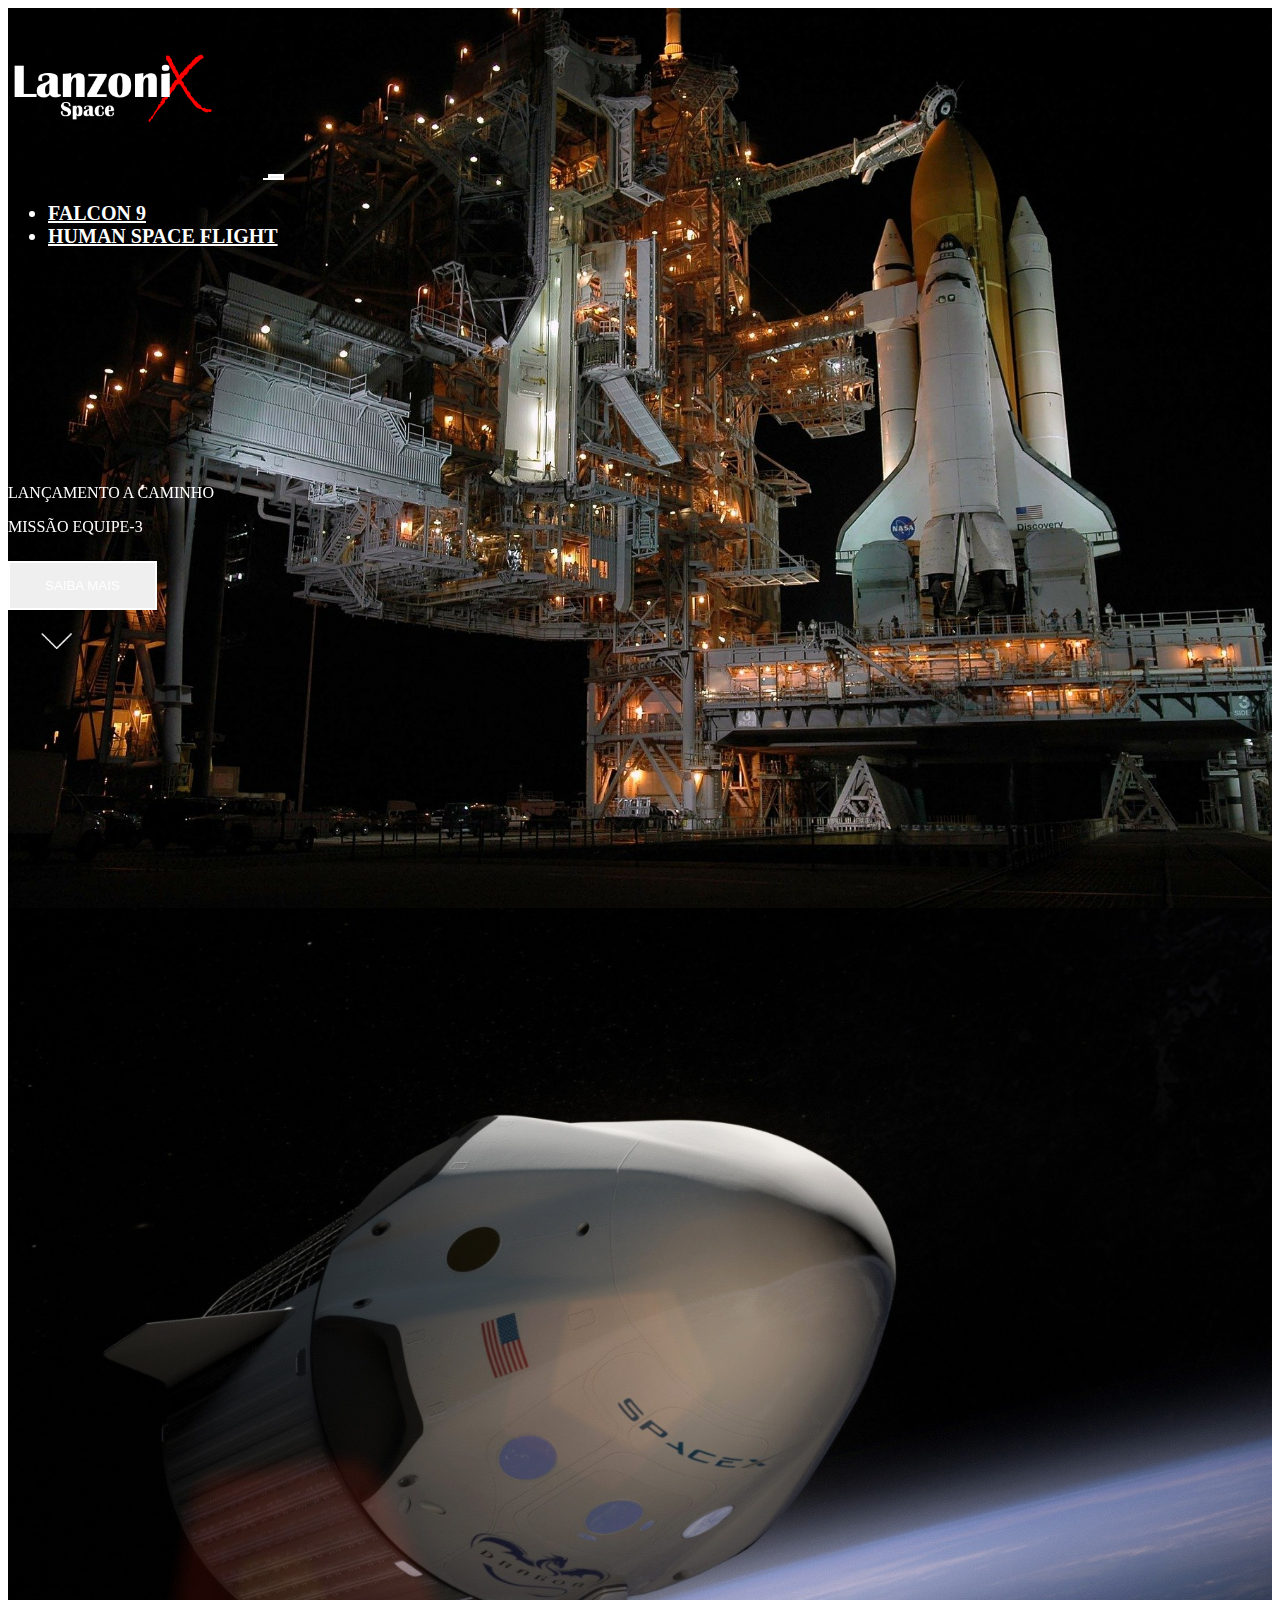
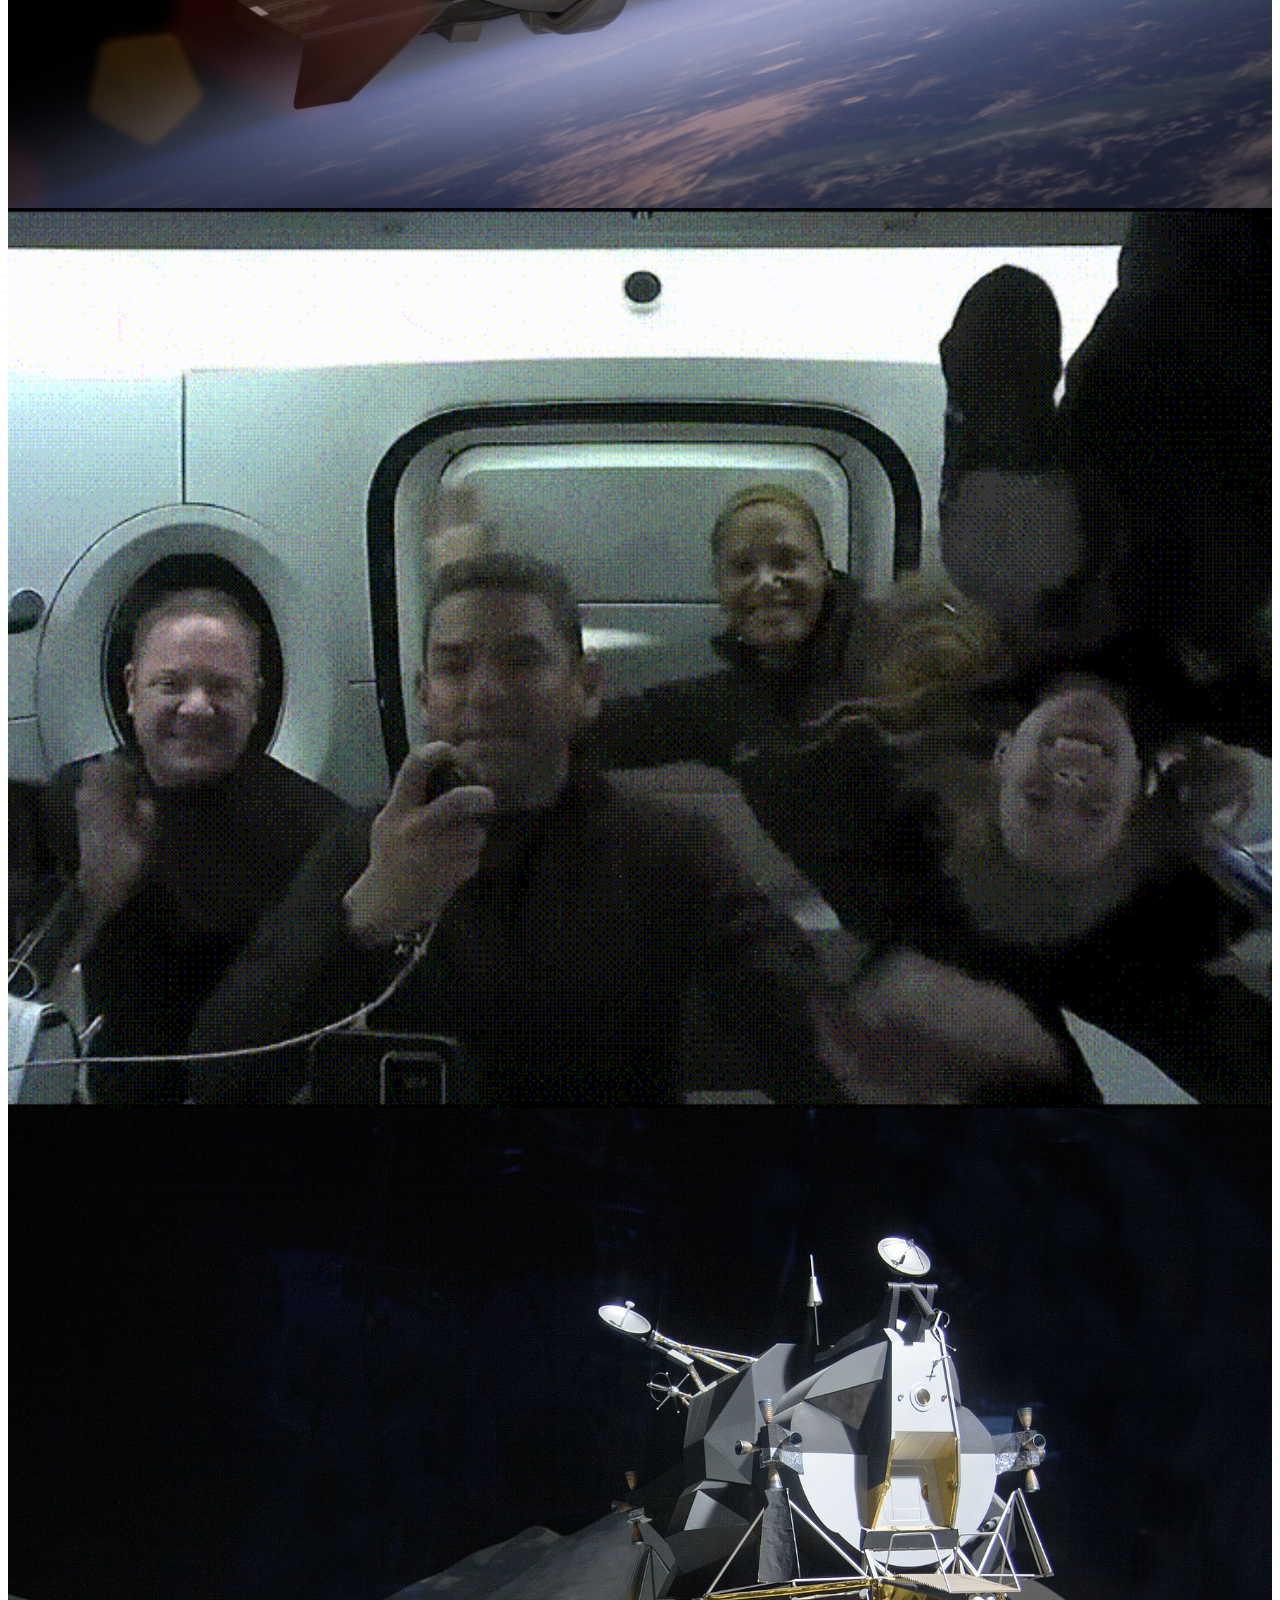
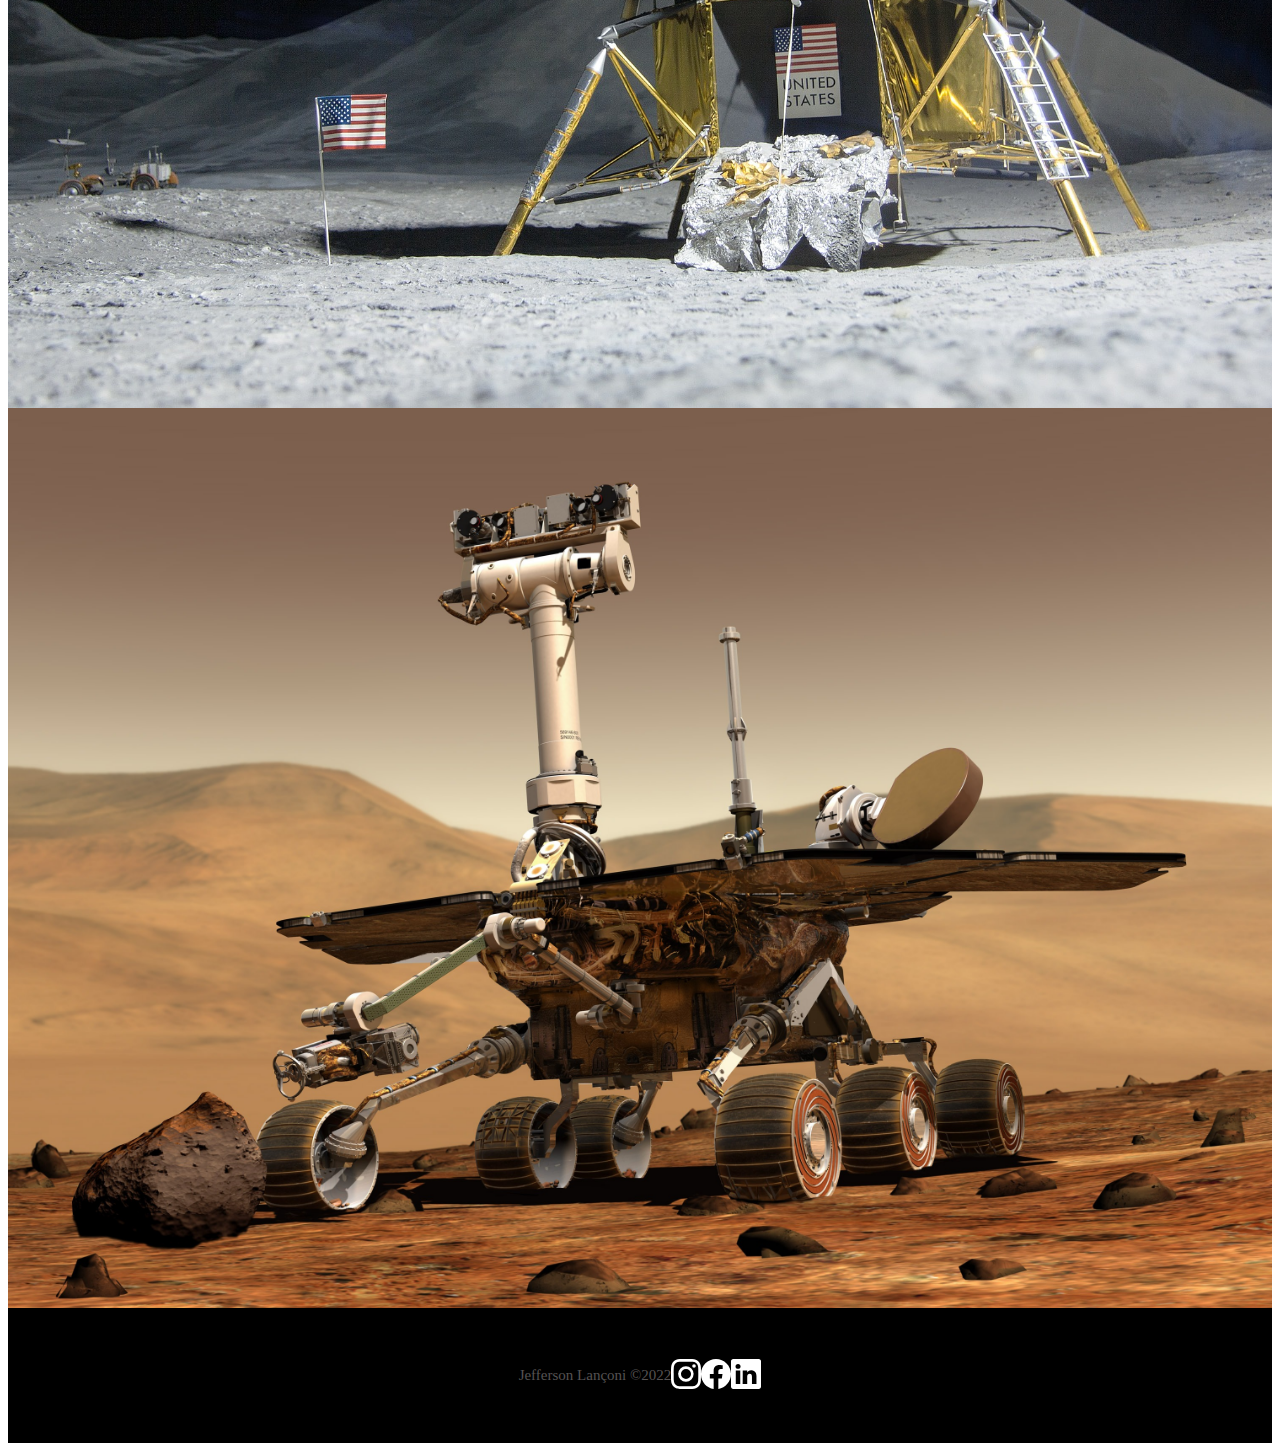
<file: index.html>
<!DOCTYPE html>
<html lang="pt-br">
<head>
  <meta charset="UTF-8">
  <meta http-equiv="X-UA-Compatible" content="IE=edge">
  <meta name="viewport" content="width=device-width, initial-scale=1.0">
  <title>Lanzoni X - Home</title>

  <!--FAVICON-->
  <link rel="shortcut icon" href="../imagens/X.png" type="imag/rocket"> 

  <!--CSS BOOTSTRAP-->
  <link href="https://cdn.jsdelivr.net/npm/bootstrap@5.2.0/dist/css/bootstrap.min.css" rel="stylesheet" integrity="sha384-gH2yIJqKdNHPEq0n4Mqa/HGKIhSkIHeL5AyhkYV8i59U5AR6csBvApHHNl/vI1Bx" crossorigin="anonymous">

  <!--CSS TEXT ANIMATION-->
  <link href="https://unpkg.com/aos@2.3.1/dist/aos.css" rel="stylesheet">

  <!--CSS STYLE-->
  <link rel="stylesheet" href="/css/style.css">

</head>
<body>
  <!--PRIMEIRO CONTAINER-->
  <div class="container-fluid container00 container01">
    <div class="container">
      <header class="header">
        <nav class="navbar navbar-expand-lg navbar-dark bg-transparent pt-4">
          <div class="container-fluid" id="navCenter">
            <a href="index.html">
              <img src="../imagens/lanzoniX.png" class="logoPc img-fluid" alt="logoHome" id="logoX"/>
            </a>
            <button class="navbar-toggler" type="button" data-bs-toggle="collapse"data-bs-target="#navbarNav" aria-controls="navbarNav" aria-expanded="false"aria-label="Toggle navigation">
              <span class="navbar-toggler-icon"></span>
            </button>
            <div class="collapse navbar-collapse" id="navbarNav">
              <ul class="navbar-nav">
                <li class="nav-item">
                  <a class="nav-link active" aria-current="page" href="falcon9.html" id="navItem">FALCON 9</a>
                </li>
                <li class="nav-item">
                  <a class="nav-link active" href="humanSpac.html" id="navItem">HUMAN SPACE FLIGHT</a>
                </li>
              </ul>
            </div>
          </div>
        </nav>
      </header>
    </div>
    <div class="container titlePadding" data-aos="fade-up" data-aos-duration="1500">
      <p class="h5" id="launchComing">LANÇAMENTO A CAMINHO</p>

      <p class="h1 mediumTitle">MISSÃO EQUIPE-3</p>
      <a href="https://canaltech.com.br/espaco/finalmente-missao-crew-3-e-lancada-e-leva-mais-quatro-astronautas-a-iss-201484/" target="_blank">
        <button type="button" class="btn btn-outline-light mt-5" id="button">SAIBA MAIS</button>
      </a>
        
      <div class="container text-center">
        <a href="#container2">
          <img src="../imagens/home/arrowDown.gif" alt="arrowDown" class="arrowDown">
        </a>
        
      </div>
    </div>
  </div>

  <!--SEGUNDO CONTAINER-->
  <div class="container-fluid container00 container02" id="container2">
    <div class="container titlePadding" data-aos="fade-right" data-aos-duration="1500">
      <p class="h5" id="launchComing">MISSÃO CONCLUÍDA</p>

      <p class="h1 shortTitle">MISSÃO EQUIPE-2 RETORNOU PARA A TERRA</p>
      <a href="https://www.poder360.com.br/internacional/missao-crew-2-da-spacex-retorna-a-terra-depois-de-6-meses-no-espaco/" target="_blank">
        <button type="button" class="btn btn-outline-light mt-5" id="button">SAIBA MAIS</button>
      </a>
    </div>
  </div>

  <!--TERCEIRO CONTAINER-->
  <div class="container-fluid container00 container03">
    <div class="container titlePadding" data-aos="fade-up-right" data-aos-duration="1500">
      <p class="h5" id="launchComing">MISSÃO CONCLUÍDA</p>

      <p class="h1 shortTitle">DRAGON RETORNOU PARA A TERRA</p>
      <a href="https://noticias.r7.com/tecnologia-e-ciencia/crew-dragon-da-spacex-retorna-a-terra-apos-5-dias-no-espaco-29062022" target="_blank">
        <button type="button" class="btn btn-outline-light mt-5" id="button">SAIBA MAIS</button>
      </a>
    </div>
  </div>

  <!--QUARTO CONTAINER-->
  <div class="container-fluid container00 container04">
    <div class="container titlePadding" data-aos="fade-up-left" data-aos-duration="1500">
      <p class="h1 mediumTitle">STARSHIP POSA ASTRONAUTAS DA NASA NA LUA</p>
      <a href="https://canaltech.com.br/espaco/elon-musk-acredita-que-spacex-possa-levar-humanos-a-lua-antes-de-2024-192764/" target="_blank">
        <button type="button" class="btn btn-outline-light mt-5" id="button">SAIBA MAIS</button>
      </a>
    </div>
  </div>

  <!--QUINTO CONTAINER-->
  <div class="container-fluid container00 container05">
    <div class="container titlePadding" data-aos="fade-down-left" data-aos-duration="1500">
      <p class="h5" id="launchComing">MISSÃO CONCLUÍDA</p>

      <p class="h1 shortTitle">PRIMEIRO ROBÔ EM MARTE</p>

      <a href ="https://g1.globo.com/ciencia-e-saude/noticia/2021/02/22/nasa-divulga-primeiro-video-de-perseverance-gravado-pelo-robo-durante-pouso-arriscado-em-cratera-de-marte.ghtml" target="blank">
        <button type="button" class="btn btn-outline-light mt-5" id="button">SAIBA MAIS</button>
      </a>
    </div>
  </div>

  <!--FOOTER-->
  <footer class="container-fluid footer">
    <span class="me-4 copyLanzoni">
      Jefferson Lançoni &copy;2022
    </span>
    <a href="https://www.instagram.com/jeffersonlanconi/" target="blank" class="me-4">
      <svg xmlns="http://www.w3.org/2000/svg" width="30" height="50" fill="currentColor" class="bi bi-instagram" viewBox="0 0 16 16">
        <path d="M8 0C5.829 0 5.556.01 4.703.048 3.85.088 3.269.222 2.76.42a3.917 3.917 0 0 0-1.417.923A3.927 3.927 0 0 0 .42 2.76C.222 3.268.087 3.85.048 4.7.01 5.555 0 5.827 0 8.001c0 2.172.01 2.444.048 3.297.04.852.174 1.433.372 1.942.205.526.478.972.923 1.417.444.445.89.719 1.416.923.51.198 1.09.333 1.942.372C5.555 15.99 5.827 16 8 16s2.444-.01 3.298-.048c.851-.04 1.434-.174 1.943-.372a3.916 3.916 0 0 0 1.416-.923c.445-.445.718-.891.923-1.417.197-.509.332-1.09.372-1.942C15.99 10.445 16 10.173 16 8s-.01-2.445-.048-3.299c-.04-.851-.175-1.433-.372-1.941a3.926 3.926 0 0 0-.923-1.417A3.911 3.911 0 0 0 13.24.42c-.51-.198-1.092-.333-1.943-.372C10.443.01 10.172 0 7.998 0h.003zm-.717 1.442h.718c2.136 0 2.389.007 3.232.046.78.035 1.204.166 1.486.275.373.145.64.319.92.599.28.28.453.546.598.92.11.281.24.705.275 1.485.039.843.047 1.096.047 3.231s-.008 2.389-.047 3.232c-.035.78-.166 1.203-.275 1.485a2.47 2.47 0 0 1-.599.919c-.28.28-.546.453-.92.598-.28.11-.704.24-1.485.276-.843.038-1.096.047-3.232.047s-2.39-.009-3.233-.047c-.78-.036-1.203-.166-1.485-.276a2.478 2.478 0 0 1-.92-.598 2.48 2.48 0 0 1-.6-.92c-.109-.281-.24-.705-.275-1.485-.038-.843-.046-1.096-.046-3.233 0-2.136.008-2.388.046-3.231.036-.78.166-1.204.276-1.486.145-.373.319-.64.599-.92.28-.28.546-.453.92-.598.282-.11.705-.24 1.485-.276.738-.034 1.024-.044 2.515-.045v.002zm4.988 1.328a.96.96 0 1 0 0 1.92.96.96 0 0 0 0-1.92zm-4.27 1.122a4.109 4.109 0 1 0 0 8.217 4.109 4.109 0 0 0 0-8.217zm0 1.441a2.667 2.667 0 1 1 0 5.334 2.667 2.667 0 0 1 0-5.334z"/>
      </svg>
    </a> <!-- target="blank" (É usado para abrir outra página e manter a sua aberta) -->
    <a href="https://www.facebook.com/jeffss.lanconi" target="blank" class="me-4">
      <svg xmlns="http://www.w3.org/2000/svg" width="30" height="50" fill="currentColor" class="bi bi-facebook" viewBox="0 0 16 16">
        <path d="M16 8.049c0-4.446-3.582-8.05-8-8.05C3.58 0-.002 3.603-.002 8.05c0 4.017 2.926 7.347 6.75 7.951v-5.625h-2.03V8.05H6.75V6.275c0-2.017 1.195-3.131 3.022-3.131.876 0 1.791.157 1.791.157v1.98h-1.009c-.993 0-1.303.621-1.303 1.258v1.51h2.218l-.354 2.326H9.25V16c3.824-.604 6.75-3.934 6.75-7.951z"/>
      </svg>
    </a>
    <a href="https://www.linkedin.com/in/jefferson-lanconi/" target="blank">
      <svg xmlns="http://www.w3.org/2000/svg" width="30" height="50" fill="currentColor" class="bi bi-linkedin" viewBox="0 0 16 16">
        <path d="M0 1.146C0 .513.526 0 1.175 0h13.65C15.474 0 16 .513 16 1.146v13.708c0 .633-.526 1.146-1.175 1.146H1.175C.526 16 0 15.487 0 14.854V1.146zm4.943 12.248V6.169H2.542v7.225h2.401zm-1.2-8.212c.837 0 1.358-.554 1.358-1.248-.015-.709-.52-1.248-1.342-1.248-.822 0-1.359.54-1.359 1.248 0 .694.521 1.248 1.327 1.248h.016zm4.908 8.212V9.359c0-.216.016-.432.08-.586.173-.431.568-.878 1.232-.878.869 0 1.216.662 1.216 1.634v3.865h2.401V9.25c0-2.22-1.184-3.252-2.764-3.252-1.274 0-1.845.7-2.165 1.193v.025h-.016a5.54 5.54 0 0 1 .016-.025V6.169h-2.4c.03.678 0 7.225 0 7.225h2.4z"/>
      </svg>
    </a>

  </footer>

  <!--JAVASCRIPT BOOTSTRAP-->
  <script src="https://cdn.jsdelivr.net/npm/bootstrap@5.2.0/dist/js/bootstrap.bundle.min.js" integrity="sha384-A3rJD856KowSb7dwlZdYEkO39Gagi7vIsF0jrRAoQmDKKtQBHUuLZ9AsSv4jD4Xa" crossorigin="anonymous"></script>

  <!--JAVASCRIPT TEXT ANIMATION-->
  <script src="https://unpkg.com/aos@2.3.1/dist/aos.js"></script>
  <script>
    AOS.init();
  </script>
</body>
</html>
</file>
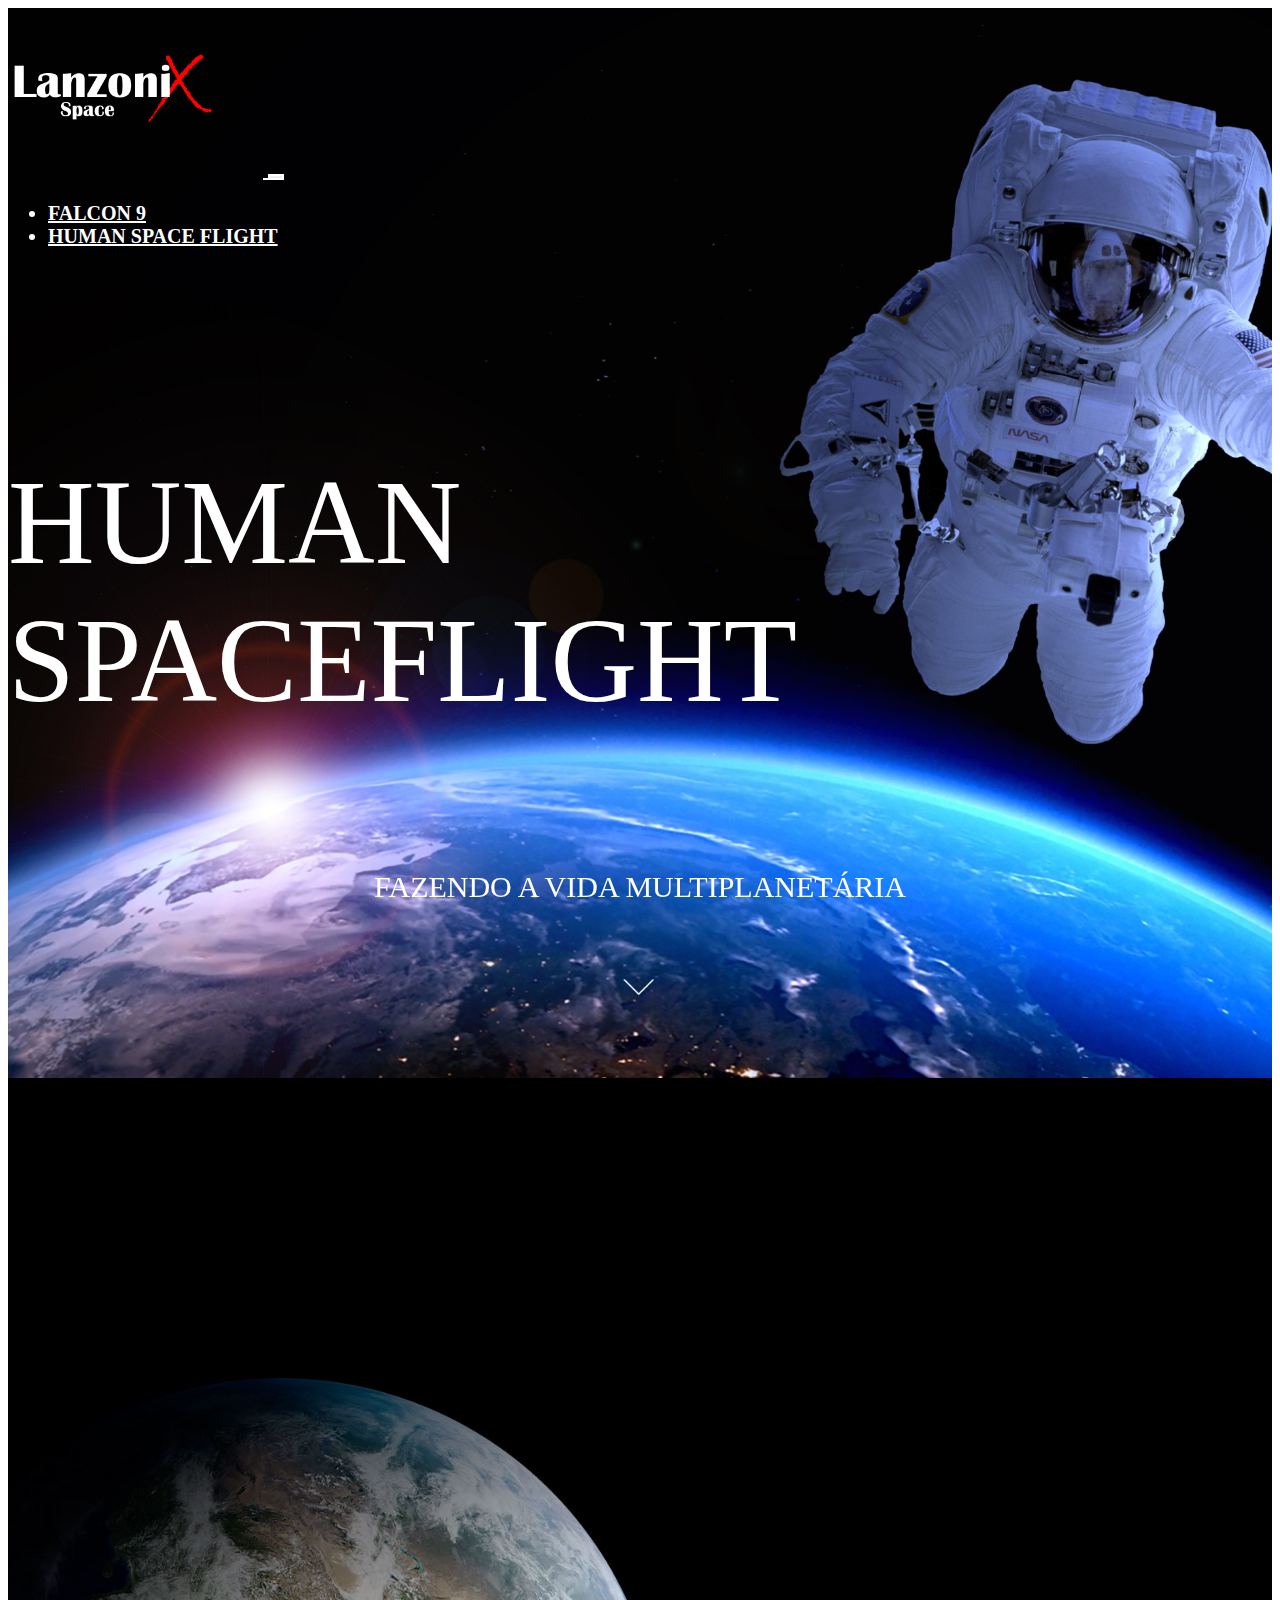
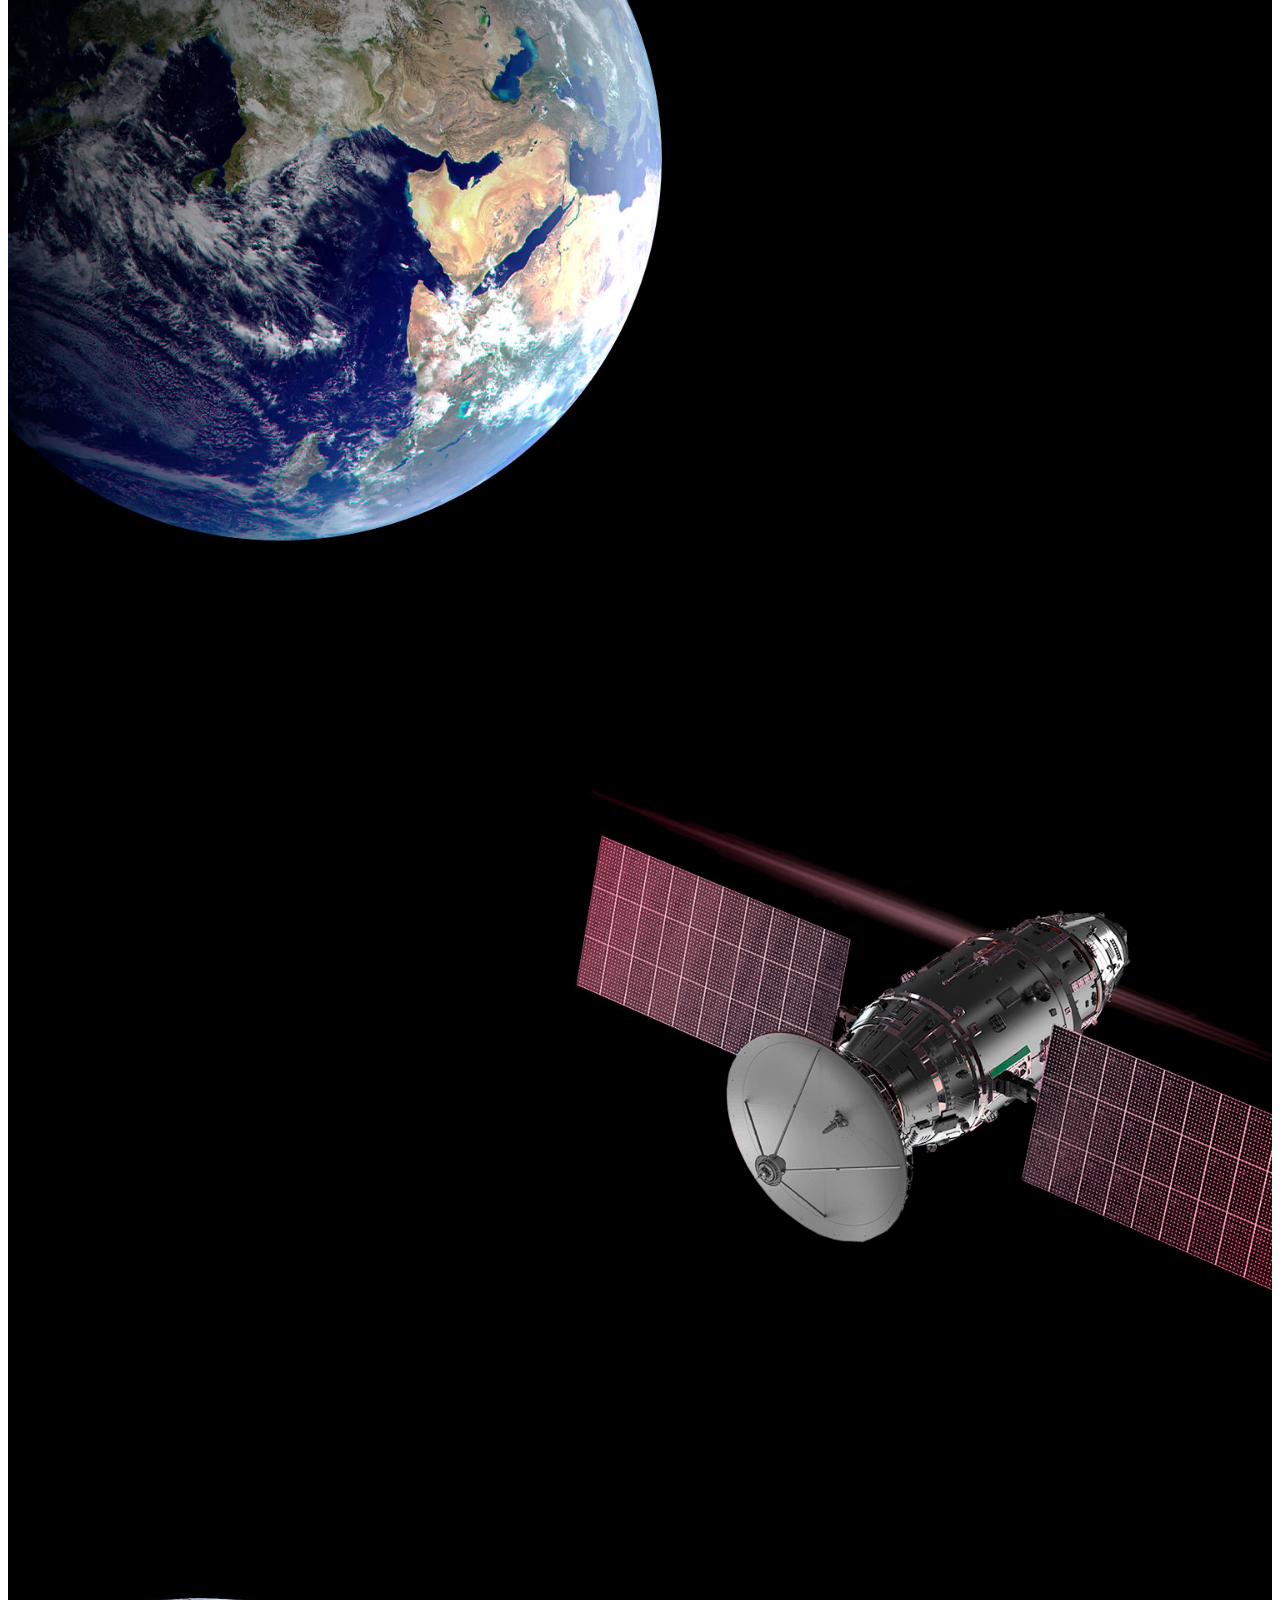
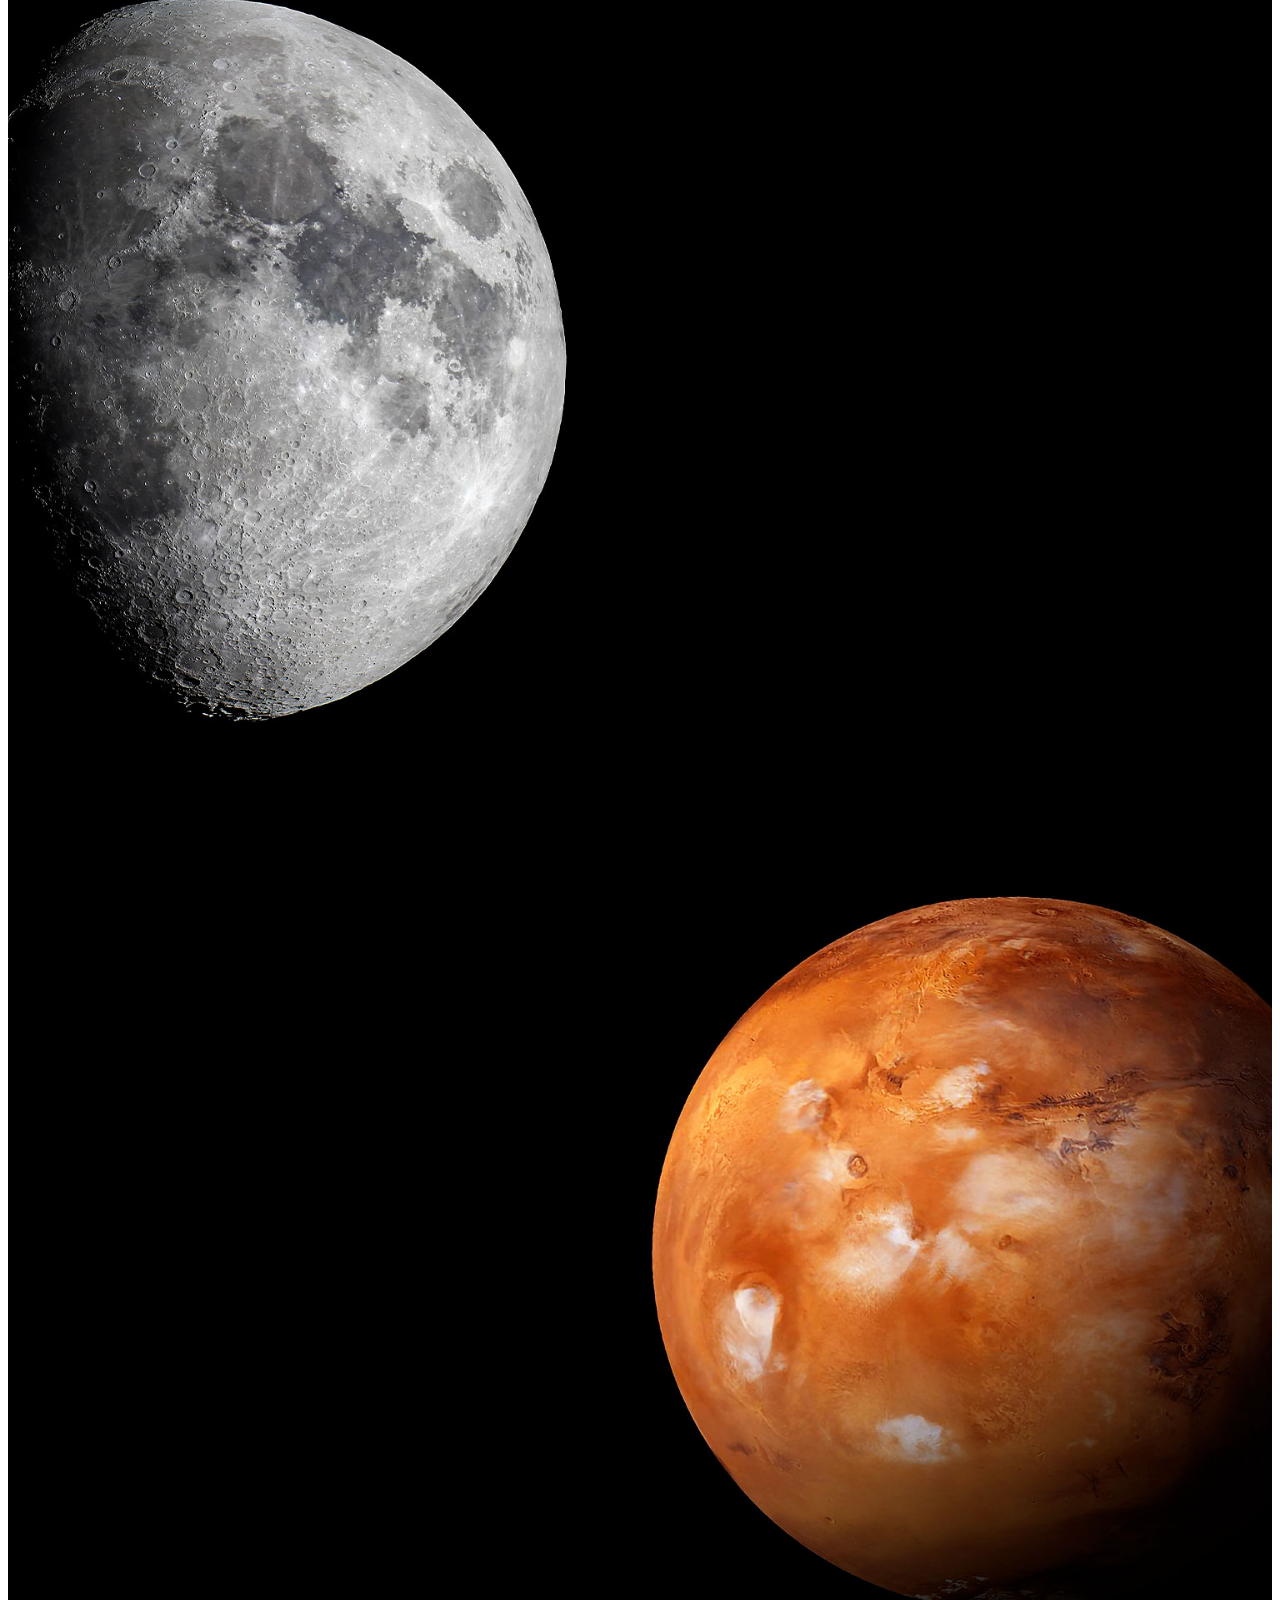
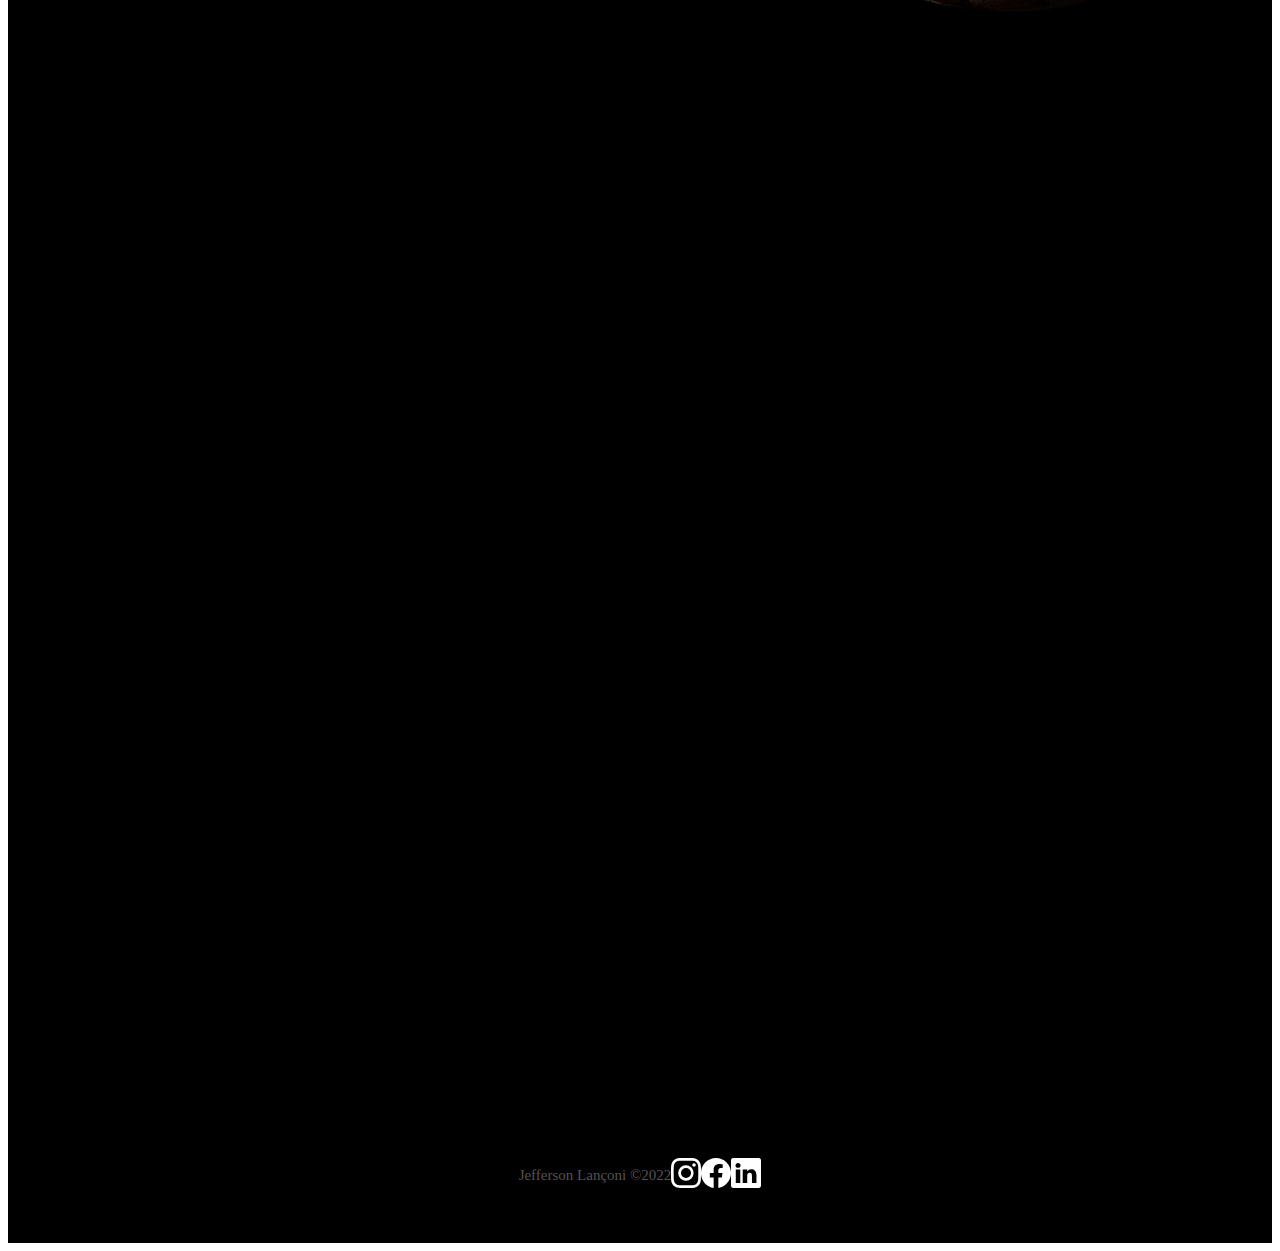
<file: humanSpac.html>
<!DOCTYPE html>
<html lang="pt-br">
<head>
  <meta charset="UTF-8">
  <meta http-equiv="X-UA-Compatible" content="IE=edge">
  <meta name="viewport" content="width=device-width, initial-scale=1.0">
  <title>Lanzoni X - Home</title>

  <!--FAVICON-->
  <link rel="shortcut icon" href="../imagens/X.png" type="imag/rocket"> 

  <!--CSS BOOTSTRAP-->
  <link href="https://cdn.jsdelivr.net/npm/bootstrap@5.2.0/dist/css/bootstrap.min.css" rel="stylesheet" integrity="sha384-gH2yIJqKdNHPEq0n4Mqa/HGKIhSkIHeL5AyhkYV8i59U5AR6csBvApHHNl/vI1Bx" crossorigin="anonymous">

  <!--CSS TEXT ANIMATION-->
  <link href="https://unpkg.com/aos@2.3.1/dist/aos.css" rel="stylesheet">

  <!--CSS STYLE-->
  <link rel="stylesheet" href="/css/style.css">

</head>
<body>
  <!--PRIMEIRO CONTAINER-->
  <div class="container-fluid container00 container09">
    <div class="container">
      <header class="header">
        <nav class="navbar navbar-expand-lg navbar-dark bg-transparent pt-4">
          <div class="container-fluid" id="navCenter">
            <a href="index.html">
              <img src="../imagens/lanzoniX.png" class="logoPc img-fluid" alt="logoHome" id="logoX"/>
            </a>
            <button class="navbar-toggler" type="button" data-bs-toggle="collapse"data-bs-target="#navbarNav" aria-controls="navbarNav" aria-expanded="false"aria-label="Toggle navigation">
              <span class="navbar-toggler-icon"></span>
            </button>
            <div class="collapse navbar-collapse" id="navbarNav">
              <ul class="navbar-nav">
                <li class="nav-item">
                  <a class="nav-link active" aria-current="page" href="falcon9.html" id="navItem">FALCON 9</a>
                </li>
                <li class="nav-item">
                  <a class="nav-link active" href="humanSpac.html" id="navItem">HUMAN SPACE FLIGHT</a>
                </li>
              </ul>
            </div>
          </div>
        </nav>
      </header>
    </div>
    <div class="container text-center container01Content" data-aos="fade-down" data-aos-duration="1500">
      <p class="h1 titleHuman" >HUMAN SPACEFLIGHT</p>

      <p class="subTitleHuman">FAZENDO A VIDA MULTIPLANETÁRIA</p>
      
      <img src="../imagens/home/arrowDown.gif" alt="arrowDown" class="arrowDown">

    </div>
  </div>

  <!--SEGUNDO CONTAINER-->
  <div class="container-fluid text-center earthDesc">
    <p class="textDescEarth" data-aos="zoom-in-up" data-aos-duration="1200">SpaceX também oferece voos cormeciais para orbita terrestre e lunar. Para começar a planejar a sua jornada, por favor contate-nos por <a href="https://www.instagram.com/jeffersonlanconi/" target="blank" class="emailLanconi"> jefferson.lanconi@gmail.com</a></p>
  </div>

  <!--TERCEIRO CONTAINER-->
  <div class="container-fluid container00 container10">
    <div class="containerRightContent" data-aos="fade-down-left" data-aos-duration="1200">
      <p>MISSÃO</p>
      <p class="h2 titleSection">ORBITA DA TERRA</p>
      <p class="subTitle">EXPERIMENTE O PLANETA AZUL A 300KM DE ALTURA</p>
      <button type="button" class="btn btn-outline-light p-3 px-5">EXPLORAR</button>
    </div>
  </div>

  <!--QUARTO CONTAINER-->
  <div class="container-fluid container00 container11">
    <div class="containerLeftContent" data-aos="fade-right" data-aos-offset="300" data-aos-easing="ease-in-sine" data-aos-duration="1000">
      <p>MISSÃO</p>
      <p class="h2 titleSection">ESTAÇÃO ESPACIAL</p>
      <p class="subTitle">TRANSPORTANTO HUMANOS PARA O LABORATÓRIO VOADOR NO CÉU</p>
      <button type="button" class="btn btn-outline-light p-3 px-5">EXPLORAR</button>
    </div>
  </div>

  <!--QUINTO CONTAINER-->
  <div class="container-fluid container00 container12">
    <div class="containerRightContent" data-aos="flip-left" data-aos-easing="ease-out-cubic" data-aos-duration="1000">
      <p>MISSÃO</p>
      <p class="h2 titleSection">LUA</p>
      <p class="subTitle">RETORNANDO HUMANOS PARA A NOSSA LUA VIZINHA</p>
      <button type="button" class="btn btn-outline-light p-3 px-5">EXPLORAR</button>
    </div>
  </div>

  <!--SEXTO CONTAINER-->
  <div class="container-fluid container00 container13">
    <div class="containerLeftContent" data-aos="fade-down-right" data-aos-duration="1200">
      <p>MISSÃO</p>
      <p class="h2 titleSection">MARTE E ALÉM</p>
      <p class="subTitle">O CAMINHO PARA TORNAR A HUMANIDADE MULTIPLANETÁRIA</p>
      <button type="button" class="btn btn-outline-light p-3 px-5">EXPLORAR</button>
    </div>
  </div>

  <!--REDES SOCIAIS E CONTATOS-->
  <div class="container-fluid text-center downloadDesc">
    <p data-aos="fade-right" data-aos-duration="1500">Para mais informações sobre os serviços, entre em contato
            com<a href="https://www.instagram.com/jeffersonlanconi/" target="blank" class="emailLanconi"> jefferson.lanconi@gmail.com</a></p>

    <button type="button" class="btn btn-outline-light p-3" data-aos="flip-right" data-aos-duration="1300"><a href="https://www.spacex.com/media/falcon-users-guide-2021-09.pdf" id="buttonDownload">BAIXAR GUIA DO USUÁRIO</a></button>

    <button type="button" class="btn btn-outline-light p-3" data-aos="flip-up" data-aos-duration="1100"><a href="https://www.spacex.com/media/Capabilities&Services.pdf" id="buttonDownload"> CAPACIDADES E SERVIÇOS</a></button>
  </div>

  <!--FOOTER-->
  <footer class="container-fluid footer">
    <span class="me-4 copyLanzoni">
      Jefferson Lançoni &copy;2022
    </span>
    <a href="https://www.instagram.com/jeffersonlanconi/" target="blank" class="me-4">
      <svg xmlns="http://www.w3.org/2000/svg" width="30" height="50" fill="currentColor" class="bi bi-instagram" viewBox="0 0 16 16">
        <path d="M8 0C5.829 0 5.556.01 4.703.048 3.85.088 3.269.222 2.76.42a3.917 3.917 0 0 0-1.417.923A3.927 3.927 0 0 0 .42 2.76C.222 3.268.087 3.85.048 4.7.01 5.555 0 5.827 0 8.001c0 2.172.01 2.444.048 3.297.04.852.174 1.433.372 1.942.205.526.478.972.923 1.417.444.445.89.719 1.416.923.51.198 1.09.333 1.942.372C5.555 15.99 5.827 16 8 16s2.444-.01 3.298-.048c.851-.04 1.434-.174 1.943-.372a3.916 3.916 0 0 0 1.416-.923c.445-.445.718-.891.923-1.417.197-.509.332-1.09.372-1.942C15.99 10.445 16 10.173 16 8s-.01-2.445-.048-3.299c-.04-.851-.175-1.433-.372-1.941a3.926 3.926 0 0 0-.923-1.417A3.911 3.911 0 0 0 13.24.42c-.51-.198-1.092-.333-1.943-.372C10.443.01 10.172 0 7.998 0h.003zm-.717 1.442h.718c2.136 0 2.389.007 3.232.046.78.035 1.204.166 1.486.275.373.145.64.319.92.599.28.28.453.546.598.92.11.281.24.705.275 1.485.039.843.047 1.096.047 3.231s-.008 2.389-.047 3.232c-.035.78-.166 1.203-.275 1.485a2.47 2.47 0 0 1-.599.919c-.28.28-.546.453-.92.598-.28.11-.704.24-1.485.276-.843.038-1.096.047-3.232.047s-2.39-.009-3.233-.047c-.78-.036-1.203-.166-1.485-.276a2.478 2.478 0 0 1-.92-.598 2.48 2.48 0 0 1-.6-.92c-.109-.281-.24-.705-.275-1.485-.038-.843-.046-1.096-.046-3.233 0-2.136.008-2.388.046-3.231.036-.78.166-1.204.276-1.486.145-.373.319-.64.599-.92.28-.28.546-.453.92-.598.282-.11.705-.24 1.485-.276.738-.034 1.024-.044 2.515-.045v.002zm4.988 1.328a.96.96 0 1 0 0 1.92.96.96 0 0 0 0-1.92zm-4.27 1.122a4.109 4.109 0 1 0 0 8.217 4.109 4.109 0 0 0 0-8.217zm0 1.441a2.667 2.667 0 1 1 0 5.334 2.667 2.667 0 0 1 0-5.334z"/>
      </svg>
    </a> <!-- target="blank" (É usado para abrir outra página e manter a sua aberta) -->
    <a href="https://www.facebook.com/jeffss.lanconi" target="blank" class="me-4">
      <svg xmlns="http://www.w3.org/2000/svg" width="30" height="50" fill="currentColor" class="bi bi-facebook" viewBox="0 0 16 16">
        <path d="M16 8.049c0-4.446-3.582-8.05-8-8.05C3.58 0-.002 3.603-.002 8.05c0 4.017 2.926 7.347 6.75 7.951v-5.625h-2.03V8.05H6.75V6.275c0-2.017 1.195-3.131 3.022-3.131.876 0 1.791.157 1.791.157v1.98h-1.009c-.993 0-1.303.621-1.303 1.258v1.51h2.218l-.354 2.326H9.25V16c3.824-.604 6.75-3.934 6.75-7.951z"/>
      </svg>
    </a>
    <a href="https://www.linkedin.com/in/jefferson-lanconi/" target="blank">
      <svg xmlns="http://www.w3.org/2000/svg" width="30" height="50" fill="currentColor" class="bi bi-linkedin" viewBox="0 0 16 16">
        <path d="M0 1.146C0 .513.526 0 1.175 0h13.65C15.474 0 16 .513 16 1.146v13.708c0 .633-.526 1.146-1.175 1.146H1.175C.526 16 0 15.487 0 14.854V1.146zm4.943 12.248V6.169H2.542v7.225h2.401zm-1.2-8.212c.837 0 1.358-.554 1.358-1.248-.015-.709-.52-1.248-1.342-1.248-.822 0-1.359.54-1.359 1.248 0 .694.521 1.248 1.327 1.248h.016zm4.908 8.212V9.359c0-.216.016-.432.08-.586.173-.431.568-.878 1.232-.878.869 0 1.216.662 1.216 1.634v3.865h2.401V9.25c0-2.22-1.184-3.252-2.764-3.252-1.274 0-1.845.7-2.165 1.193v.025h-.016a5.54 5.54 0 0 1 .016-.025V6.169h-2.4c.03.678 0 7.225 0 7.225h2.4z"/>
      </svg>
    </a>

  </footer>

  <!--JAVASCRIPT BOOTSTRAP-->
  <script src="https://cdn.jsdelivr.net/npm/bootstrap@5.2.0/dist/js/bootstrap.bundle.min.js" integrity="sha384-A3rJD856KowSb7dwlZdYEkO39Gagi7vIsF0jrRAoQmDKKtQBHUuLZ9AsSv4jD4Xa" crossorigin="anonymous"></script>

  <!--JAVASCRIPT TEXT ANIMATION-->
  <script src="https://unpkg.com/aos@2.3.1/dist/aos.js"></script>
  <script>
    AOS.init();
  </script>
</body>
</html>
</file>
<file: css/style.css>
@import url("https://fonts.googleapis.com/css2?family=Rubik:wght@400;514&display=swap");
@import url("https://cdn.jsdelivr.net/npm/bootstrap-icons@1.9.1/font/bootstrap-icons.css");
* {
  color: white;
}

.header {
  font-size: 20px;
  font-weight: bold;
}
.header #navItem:hover {
  color: #b9b9b9;
}

.container00 {
  min-height: 100vh;
  background-size: cover;
  background-repeat: no-repeat;
  background-position: center;
}

.arrowDown {
  display: inline-block;
  width: 100px;
  margin-top: 5px;
}

.logoPc {
  width: 300px;
  margin-left: -45px;
}

#button {
  padding: 15px 35px;
  border: 2px solid white;
}

.footer {
  background-color: black;
  height: 15vh;
  font-size: 15px;
  font-weight: 500;
  display: flex;
  align-items: center;
  justify-content: center;
}
.footer .copyLanzoni {
  color: #555252;
}

.downloadDesc {
  background-color: black;
  height: 85vh;
  padding-top: 240px;
}

#buttonDownload {
  text-decoration: none;
  color: white;
}
#buttonDownload:hover {
  color: black;
}

.emailLanconi {
  text-decoration: none;
  color: white;
  border-bottom: 1px solid white;
}
.emailLanconi:hover {
  border-bottom: 1px solid #b9b9b9;
  color: #b9b9b9;
}

@media (max-width: 449px) {
  .downloadDesc button {
    font-size: 15px;
    margin: 10px 0px;
  }
}
@media (max-width: 405px) {
  .logoPc {
    width: 250px;
    margin-top: 15px;
  }
  .footer {
    font-size: 10px;
  }
  .bi {
    width: 25px;
  }
}
@media (max-width: 350px) {
  #navCenter {
    display: flex;
    justify-content: center;
    align-items: center;
  }
  #logoX {
    margin-top: 0px;
    margin-left: 0px;
    width: auto;
    display: flex;
    justify-content: center;
  }
  .bi {
    width: 20px;
  }
}
.container00.container01 {
  background-image: url(../../imagens/home/01.jpg);
}
.container00.container02 {
  background-image: url(../../imagens/home/02.jpg);
}
.container00.container03 {
  background-image: url(../../imagens/home/03.gif);
}
.container00.container04 {
  background-image: url(../../imagens/home/04.jpg);
}
.container00.container05 {
  background-image: url(../../imagens/home/05.jpg);
}

.titlePadding {
  padding-top: 200px;
}

.shortTitle {
  width: 550px;
  margin-bottom: 25px;
}

.mediumTitle {
  width: 650px;
  margin-bottom: 25px;
}

@media (max-width: 750px) {
  .titlePadding {
    padding-top: 120px;
  }
  .shortTitle, .mediumTitle {
    width: auto;
    font-size: 40px;
  }
}
@media (max-width: 380px) {
  .shortTitle, .mediumTitle {
    width: auto;
    font-size: 30px;
  }
}
.container00.container06 {
  background-image: url(../../imagens/falcon9/space-shuttle-2690279.jpg);
}
.container00.container07 {
  background-image: url(../../imagens/falcon9/02.jpg);
}
.container00.carrossel01 {
  background-image: url(../../imagens/falcon9/03.jpg);
}
.container00.carrosel02 {
  background-image: url(../../imagens/falcon9/04.jpg);
}
.container00.carrosel03 {
  background-image: url(../../imagens/falcon9/05.jpg);
}
.container00.carrosel04 {
  background-image: url(../../imagens/falcon9/06.jpg);
}
.container00.carrosel05 {
  background-image: url(../../imagens/falcon9/07.jpg);
}
.container00.container08 {
  background-image: url(../../imagens/falcon9/08.jpg);
}

.titleContent {
  display: flex;
  flex-direction: column;
  justify-content: center;
  height: 100vh;
}

.titleFalcon9 {
  font-size: 90px;
  font-family: "Rubik", sans-serif;
  font-weight: 514;
}

.numbers {
  background-color: black;
  height: 40vh;
  display: flex;
  flex-direction: column;
  justify-content: center;
}
.numbers .titleNumb {
  font-size: 90px;
}
.numbers .subTitleNumb {
  font-size: 20px;
}

.containerFalcon9Desc {
  display: grid;
  height: 90vh;
  align-items: center;
  justify-content: left;
}

.falcon9Desc {
  font-size: 22px;
  width: 640px;
  line-height: 50px;
}

.carrosselSlide img {
  height: 100vh;
}

.carousselText {
  font-size: 25px;
}

#overViewPosition {
  width: 500px;
  margin-left: 13%;
  padding-top: 15%;
}

button {
  border: 2px solid white;
  margin-right: 10px;
}

@media (max-width: 768px) {
  .numbers .titleNumb {
    font-size: 80px;
  }
  .numbers .subTitleNumb {
    font-size: 18px;
  }
  .falcon9Desc {
    font-size: 20px;
    width: auto;
    line-height: 50px;
  }
  #overViewPosition {
    padding-top: 35%;
  }
}
@media (max-width: 584px) {
  .navbar-toggler {
    background-color: rgba(0, 0, 0, 0.773);
  }
  .numbers {
    height: 60vh;
  }
  #overViewPosition {
    width: auto;
    margin-left: auto;
  }
  .downloadDesc button {
    margin: 10px 0px;
  }
}
@media (max-width: 375px) {
  .titleFalcon9 {
    font-size: 40px;
  }
  .subTitleFalcon {
    font-size: 12px;
  }
  .navbar-toggler {
    background-color: rgba(0, 0, 0, 0.773);
  }
  .numbers .titleNumb {
    font-size: 50px;
  }
  .numbers .subTitleNumb {
    font-size: 15px;
  }
  .falcon9Desc {
    font-size: 18px;
    line-height: auto;
  }
  .carousselText {
    font-size: 18px;
  }
}
.container00.container09 {
  background-image: url(../../imagens/humanFlight/astronaut.jpg);
}
.container00.container10 {
  background-image: url(../../imagens/humanFlight/02.jpg);
}
.container00.container11 {
  background-image: url(../../imagens/humanFlight/03.jpg);
}
.container00.container12 {
  background-image: url(../../imagens/humanFlight/04.jpg);
}
.container00.container13 {
  background-image: url(../../imagens/humanFlight/05.jpg);
}

.container01Content {
  height: 90vh;
  display: flex;
  flex-direction: column;
  justify-content: center;
  align-items: center;
}
.container01Content .titleHuman {
  font-size: 120px;
}
.container01Content .subTitleHuman {
  margin-top: 20px;
  margin-bottom: 50px;
  font-size: 30px;
  font-weight: 300;
}

.earthDesc {
  background-color: black;
  height: 25vh;
  display: flex;
  align-items: center;
  justify-content: center;
}
.earthDesc .textDescEarth {
  color: #d8d8d8;
  font-weight: 400;
  font-size: 20px;
  width: 800px;
}

.containerRightContent {
  margin-left: 55%;
  padding-top: 15%;
}

.titleSection {
  font-size: 60px;
  font-weight: bold;
}

.subTitle {
  font-weight: 300;
  margin-bottom: 40px;
}

.containerLeftContent {
  margin-left: 5%;
  padding-top: 15%;
}

@media (max-width: 768px) {
  .container01Content .titleHuman {
    font-size: 90px;
  }
  .container01Content img {
    width: 150px;
  }
  .containerRightContent {
    margin-left: 15%;
  }
  .containerLeftContent {
    margin-left: 15%;
  }
  .earthDesc .textDescEarth {
    color: #d8d8d8;
    font-weight: 400;
    font-size: 18px;
    width: auto;
  }
}
@media (max-width: 600px) {
  .container01Content .titleHuman {
    font-size: 60px;
  }
  .container01Content .subTitleHuman {
    font-size: 24px;
  }
  .containerRightContent {
    margin-left: 5%;
  }
  .containerLeftContent {
    margin-left: 5%;
  }
  .titleSection {
    font-size: 50px;
  }
}
@media (max-width: 380px) {
  .container01Content .titleHuman {
    font-size: 40px;
  }
  .container01Content .subTitleHuman {
    font-size: 20px;
  }
  .container01Content img {
    width: 100px;
  }
}

/*# sourceMappingURL=style.css.map */
</file>
